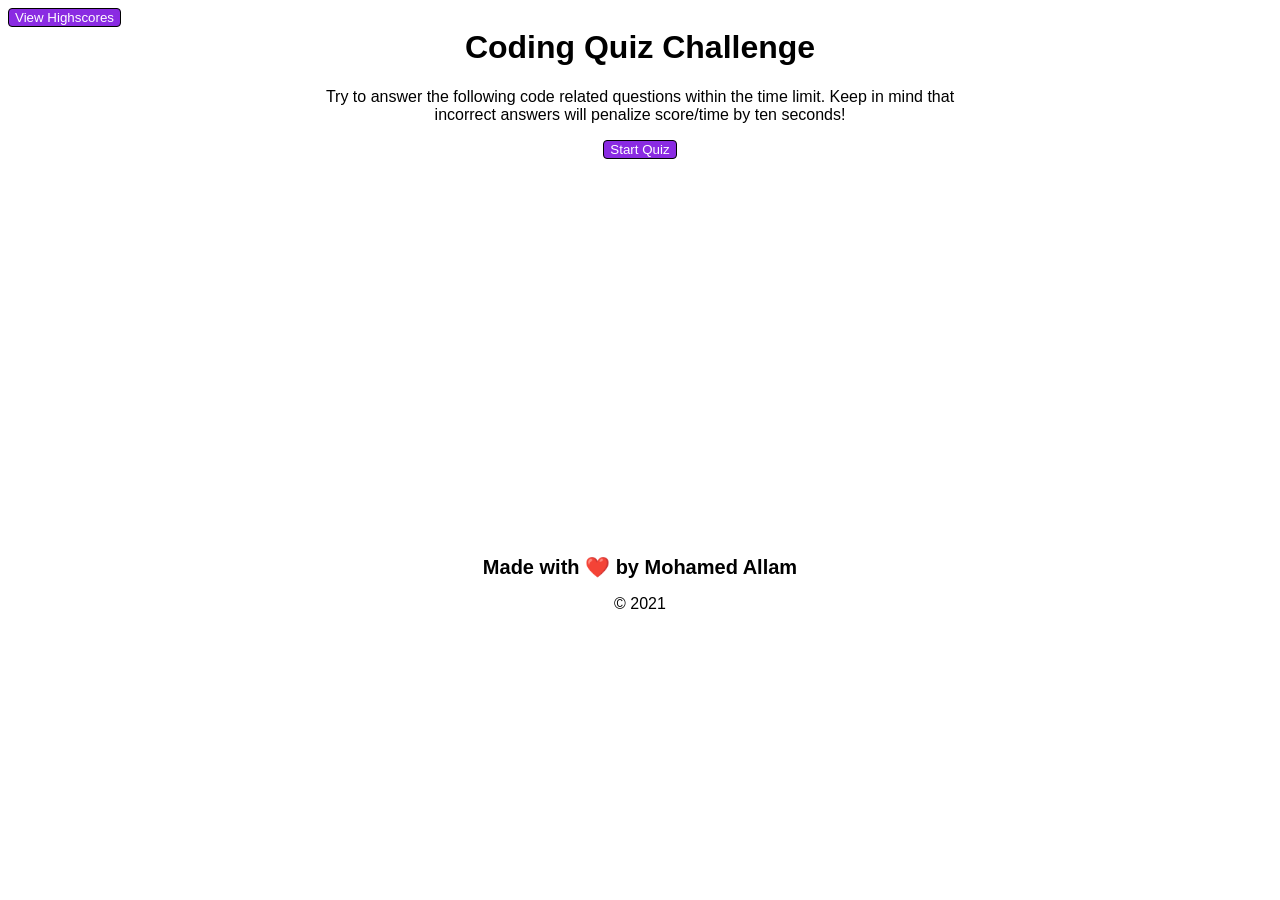
<file: index.html>
<!DOCTYPE html>
<html lang="en">

<head>
    <meta charset="UTF-8">
    <meta http-equiv="X-UA-Compatible" content="IE=edge">
    <meta name="viewport" content="width=device-width, initial-scale=1.0">
    <title>Coding Quiz</title>
    <link rel="icon" href="./assets/images/download.png">
    <link rel="stylesheet" href="./assets/css/style.css">
</head>

<body>
    <div id="quiz-main">
        <div id="highscores">
            <button class="quiz-button" onclick="renderHighScoresTable()">View Highscores</button>
        </div>
        <div class="main-container">
            <div id="question-body">
                <h1 class="question-head">Coding Quiz Challenge</h1>
                <p>Try to answer the following code related questions within the time limit. Keep in mind that incorrect
                    answers will penalize score/time by ten seconds!</p>
                <button class="quiz-button" onclick="beginQuiz()">Start Quiz</button>
            </div>
            <div id="answer-comment">
            </div>
        </div>
        <div id="timer">
            <p></p>
        </div>
    </div>
    <footer>
        <h2>Made with ❤️️ by Mohamed Allam</h2>
        <p>&copy; 2021</p>
    </footer>
    <script src="./assets/js/script.js"></script>
</body>

</html>
</file>
<file: assets/css/style.css>
* {
    font-family: -apple-system, BlinkMacSystemFont, 'Segoe UI', Roboto, Oxygen, Ubuntu, Cantarell, 'Open Sans', 'Helvetica Neue', sans-serif;
}

#quiz-main {
    display: flex;
    justify-content: space-between;
    align-content: stretch;
}

.main-container {
    width: 50%;
    height: 500px;
    text-align: center;
}

#highscores {
    width: 10%;
    justify-self: right;
}

#timer {
    width: 10%;
}

.question-div {
    text-align: left;
    justify-self: left;
}

ol {
    list-style-position: inside;
    margin: 0;
    padding: 0;
}

.answer-set {
    width: fit-content;
    margin-bottom: 3px;
    padding-left: 3px;
    cursor: pointer;
}

.quiz-button {
    background-color: blueviolet;
    color: white;
    border: 1px solid black;
    border-radius: 4px;
}

.quiz-button:hover {
    background-color: rgb(179, 114, 179);
}

.quiz-button:active {
    border: 3px solid blue;
}

.user-message {
    border-top: 3px black;
    font-style: italic;
}

.input-row {
    display: flex;
    align-items: center;
    justify-content: left;
}

.submit-button {
    margin: 5px;
    padding: 3px;
}

.input-box {
    margin: 5px;
}

.high-scores {
    background-color: rgb(206, 179, 214);
}

.highscores-buttons-row {
    display: flex;
    align-items: center;
    justify-content: space-evenly;
}

footer {
    padding: 30px;
    clear: both;
    font-family: "Trebuchet MS", "Lucida Sans Unicode", "Lucida Grande", "Lucida Sans", Arial, sans-serif;
    text-align: center;
}

footer h2 {
    font-size: 20px;
}
</file>
